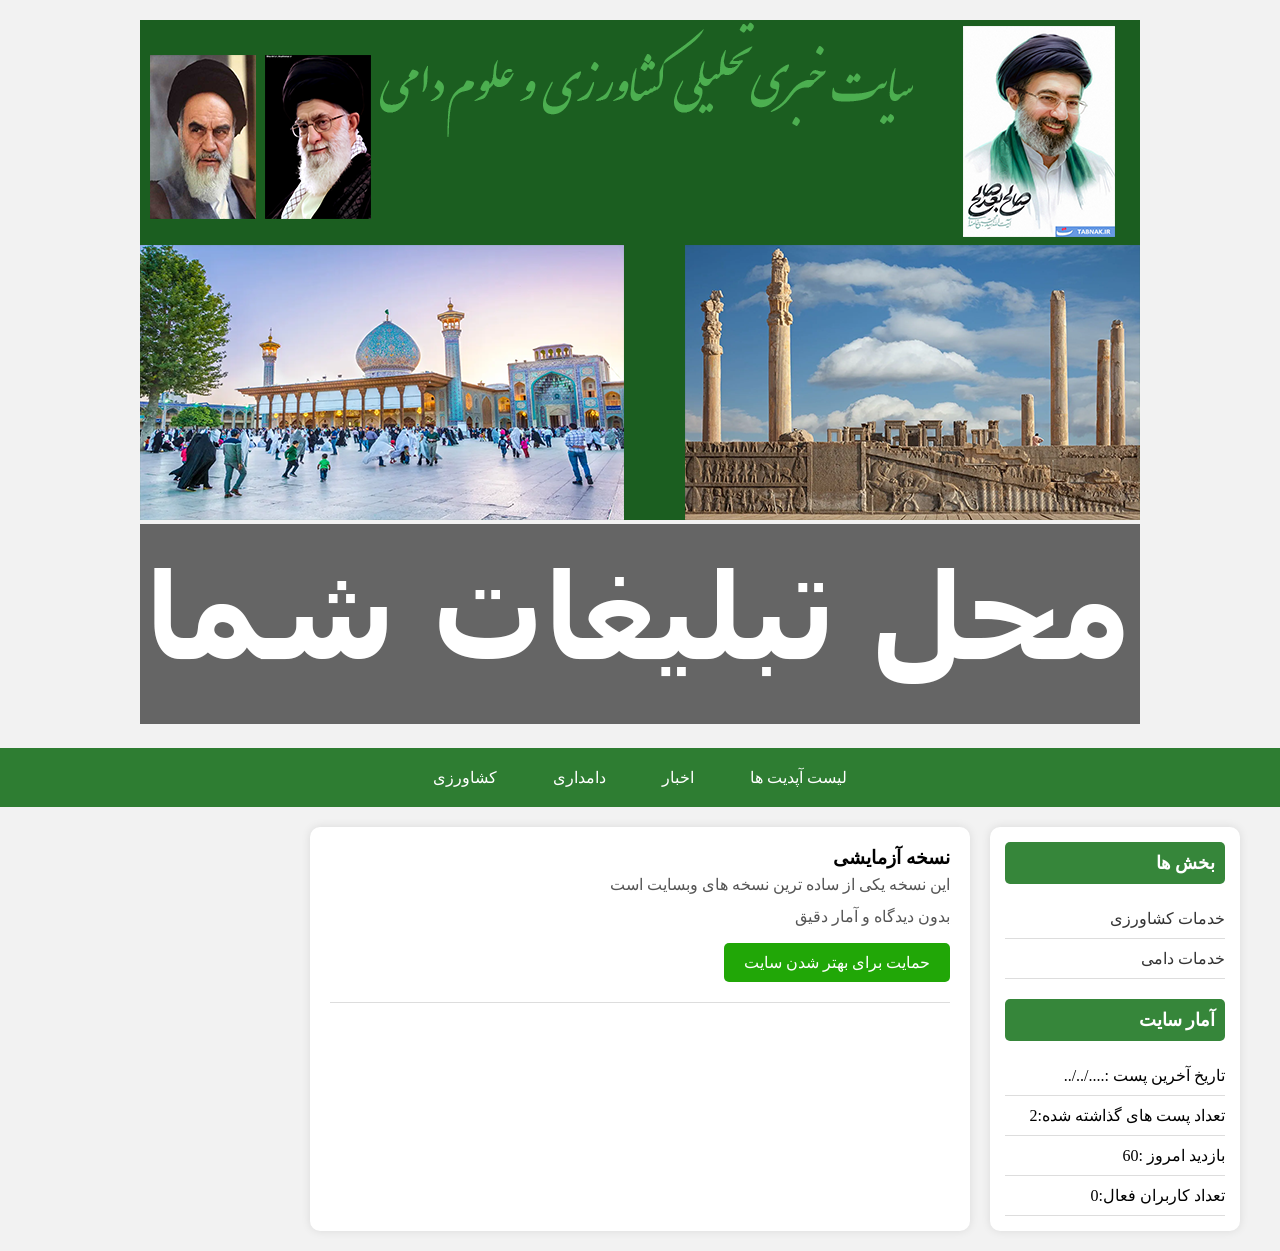
<file: ads.html>
<!DOCTYPE html>
<html lang="en">

<head>
    <meta charset="UTF-8">
    <meta name="viewport" content="width=device-width, initial-scale=1.0">
    <title>>سایت کشاورزی و دامداری (تبلیغات)</title>
    <link rel="stylesheet" href="style.css">
</head>

<body>

    <header>
        <img src="logo.png" alt="">
        <a href="ads.html"><img src="ADS-LOCATIONS.png"></a>
    </header>

    <nav>
        <ul>
            <li><a href="index.html">لیست آپدیت ها</a></li>
            <li><a href="News.html">اخبار</a></li>
            <li><a href="dam.html">دامداری</a></li>
            <li><a href="keshavarzi.html">کشاورزی</a></li>
        </ul>
    </nav>

    <div class="container">

        <!-- RIGHT SIDEBAR -->

        <div class="sidebar">

            <h3>بخش ها</h3>
            <ul>
                <li><a href="keshavarzi.html">خدمات کشاورزی</a></li>
                <li><a href="dam.html">خدمات دامی</a></li>
            </ul>

            <div class="stats">
                <h3>آمار سایت</h3>

                <ul>
                    <li>تاریخ آخرین پست :..../../..</li>
                    <li>تعداد پست های گذاشته شده:2</li>
                    <li>بازدید امروز :60</li>
                    <li>تعداد کاربران فعال:0</li>

                </ul>

            </div>
        </div>
        <div class="content">
            <div class="news">

                <h3>نسخه آزمایشی</h3>

                <p>
                    این نسخه یکی از ساده ترین نسخه های وبسایت است
                    <br>
                    بدون دیدگاه و آمار دقیق
                </p>

                <a href="blog/User-1/keshavarz/1405/03/1.html" class="btn-donate">حمایت برای بهتر شدن سایت</a>
            </div>

        </div>
</body>

</html>
</file>
<file: style.css>
* {
            margin: 0;
            padding: 0;
            box-sizing: border-box;
            font-family: tahoma;
        }

        body {
            background: #f2f2f2;
            direction: rtl;
        }

        /* HEADER */

        header {
            background: linear-gradient(to left, #1b5e20);
            padding: 20px;
            color: white;
            text-align: center;
        }

        header h1 {
            font-size: 32px;
            margin-bottom: 10px;
        }

        header p {
            font-size: 14px;
        }

        /* MENU */

        nav {
            background: #2e7d32;
        }

        nav nackground1 {
            background: #0d6812;
        }

        nav ul {
            display: flex;
            justify-content: center;
            list-style: none;
            flex-wrap: wrap;
        }

        nav ul li {
            margin: 10px;
        }

        nav ul li a {
            color: white;
            text-decoration: none;
            padding: 10px 18px;
            border-radius: 30px;
            transition: 0.3s;
            display: block;
        }

        nav ul li a:hover {
            background: #66bb6a;
        }

        /* MAIN */

        .container {
            width: 1200px;
            max-width: 95%;
            margin: 20px auto;
            display: grid;
            grid-template-columns: 250px 1fr 250px;
            gap: 20px;
        }

        .centertext {
            background: white;
            padding: 15px;
            border-radius: 10px;
            box-shadow: 0 0 10px rgba(0, 0, 0, 0.1);
        }

        .centertext h3 {
            background: #36863a;
            color: white;
            padding: 10px;
            border-radius: 5px;
            margin-bottom: 15px;
            font-size: 18px;
        }

        /*akhbar*/
        .akhbar h3 {
            background: #0e7413;
            color: white;
            padding: 10px;
            border-radius: 5px;
            margin-bottom: 15px;
            font-size: 18px;
        }

        /* SIDEBAR */

        .sidebar {
            background: white;
            padding: 15px;
            border-radius: 10px;
            box-shadow: 0 0 10px rgba(0, 0, 0, 0.1);
        }

        .sidebar h3 {
            background: #36863a;
            color: white;
            padding: 10px;
            border-radius: 5px;
            margin-bottom: 15px;
            font-size: 18px;
        }

        .sidebar ul {
            list-style: none;
        }

        .sidebar ul li {
            padding: 10px 0;
            border-bottom: 1px solid #ddd;
        }

        .sidebar ul li a {
            text-decoration: none;
            color: #333;
        }

        .sidebar ul li a:hover {
            color: #2e7d32;
        }

        /*about website*/
        .h5 {
            color: #2e7d32;
            margin-bottom: 10px;
        }

        /*donaet link*/

        .btn-donate {
            display: inline-block;
            margin-top: 10px;
            background: #21a707;
            color: white;
            padding: 10px 20px;
            text-decoration: none;
            border-radius: 5px;
        }

        .btn-donate:hover {
            background: rgb(17, 116, 177);
        }

        /* CONTENT */

        .content {
            background: white;
            padding: 20px;
            border-radius: 10px;
            box-shadow: 0 0 10px rgba(0, 0, 0, 0.1);
        }

        .news {
            margin-bottom: 30px;
            padding-bottom: 20px;
            border-bottom: 1px solid #ddd;
        }

        .news h2 {
            color: #2e7d32;
            margin-bottom: 10px;
        }

        .news p {
            line-height: 2;
            color: #555;
        }

        .btn {
            display: inline-block;
            margin-top: 10px;
            background: #2e7d32;
            color: white;
            padding: 10px 20px;
            text-decoration: none;
            border-radius: 5px;
        }

        .btn:hover {
            background: #43a047;
        }

        /* IMAGE BOX */

        .hero {
            width: 100%;
            height: 300px;
            border-radius: 10px;
            margin-bottom: 20px;
        }

        /* STATS */

        .stats {
            margin-top: 20px;
        }

        .stats li {
            padding: 8px 0;
        }

        /* GALLERY */

        .gallery {
            display: grid;
            grid-template-columns: repeat(2, 1fr);
            gap: 10px;
        }

        .gallery img {
            width: 100%;
            height: 100px;
            object-fit: cover;
            border-radius: 10px;
        }

        .gallery-dam {
            display: grid;
            grid-template-columns: repeat(2, 1fr);
            gap: 10px;
        }

        .gallery-dam img {
            width: 100%;
            height: 100px;
            object-fit: cover;
            border-radius: 10px;
        }

        /* FOOTER */

        footer {
            background: #1b5e20;
            color: white;
            text-align: center;
            padding: 20px;
            margin-top: 30px;
        }

        /* RESPONSIVE */

        @media(max-width:900px) {

            .container {
                grid-template-columns: 1fr;
            }

            nav ul {
                flex-direction: column;
                align-items: center;
            }

        }

        @media(max-width:900px) {

            .container {
                grid-template-columns: 1fr;
            }

            nav ul {
                flex-direction: column;
                align-items: center;
            }

        }
</file>
